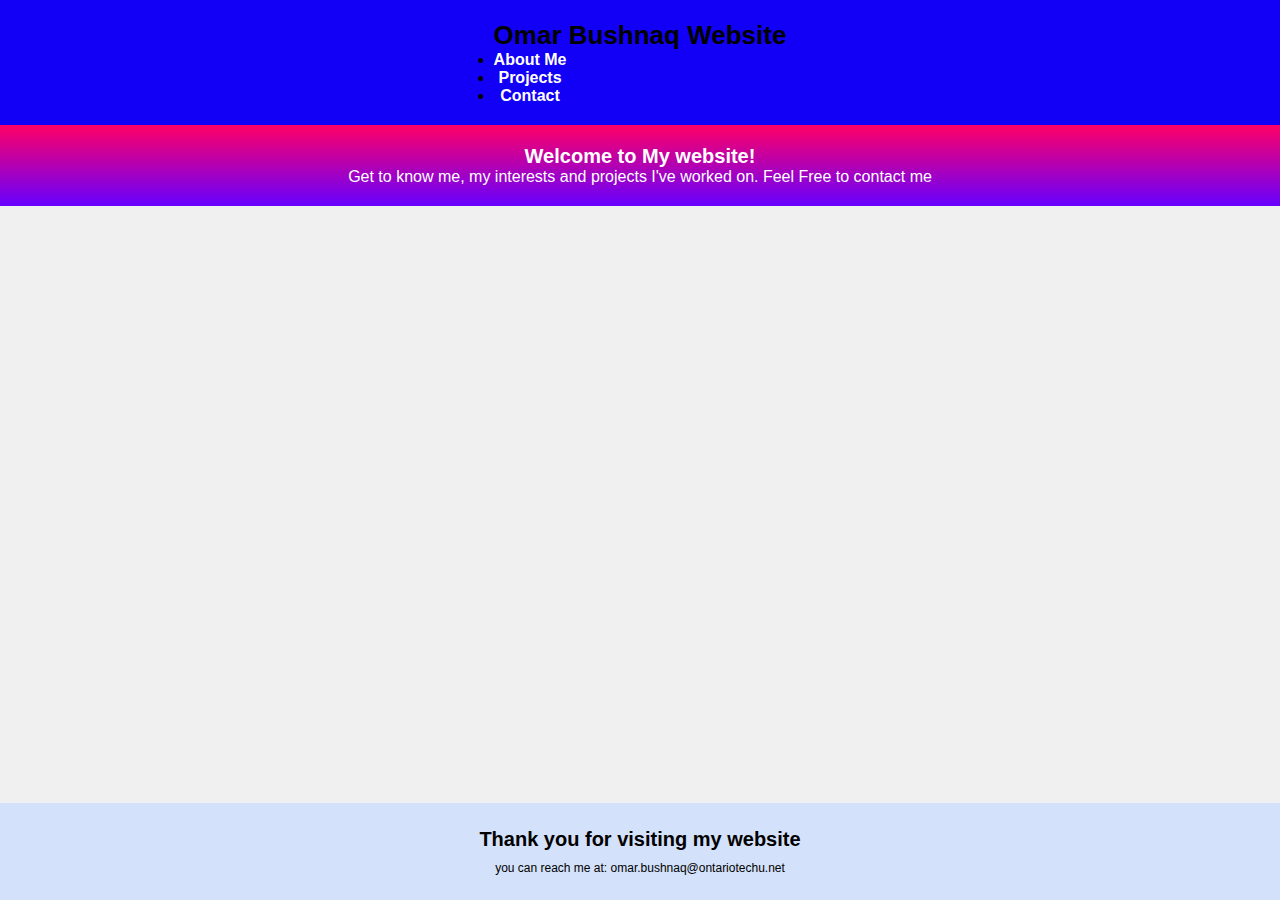
<file: index.html>
<!DOCTYPE html>
<html lang="en">
    <head>
        <meta charset= "UTF-8" >
        <meta name="viewpoint" content="width=device-width, initial-scal">
        <link rel="stylesheet" href="homestyle.css">
        <link rel="stylesheet" href="homephone.css"> 
        <link rel="stylesheet" href="hometablet.css">
        
        <title>Omar Bushnaq Website</title>
    </head>
    <body>
        <!--Header-->
        <header id = "header">
            <div class = "header container">
                <div class = "navbar">
                    <div class="logo">
                        <h1>Omar Bushnaq Website</h1>
                    </div>
                    <!--Navigation Bar-->
                    <nav class="navList">
                        <div class="navLines">
                            <div class ="bar">
                            </div>
                        </div>
                        <!--Navigation links-->
                        <ul>
                            
                                
                            <li><a href="AboutMe.html" class="navLink scrollto">About Me</a></li>
                            <li><a href="Projects.html" class="navLink scrollto">Projects</a></li>
                            <li><a href="ContactMe.html" class="navLink scrollto">Contact</a></li>
                    </ul>
                    </nav>
                </div>
            </div>
        </header>
        
        <!--Home Section-->
        <section id="homeSection">
            <div class="home-content">
                <h2>Welcome to My website!</h2>
                Get to know me, my interests and projects I've worked on. Feel Free to contact me
            </div>
        </section>
            <!--footer-->
        <footer id = "footer">
            <div class = "footer container">
            <div class = "footer container">
                <div class = "logo">
                    <h3>Thank you for visiting my website</h3>
                    <p>you can reach me at: 
                    omar.bushnaq@ontariotechu.net</p>
                </div>
            </div>
            </div>
        </footer>
</html>
</file>
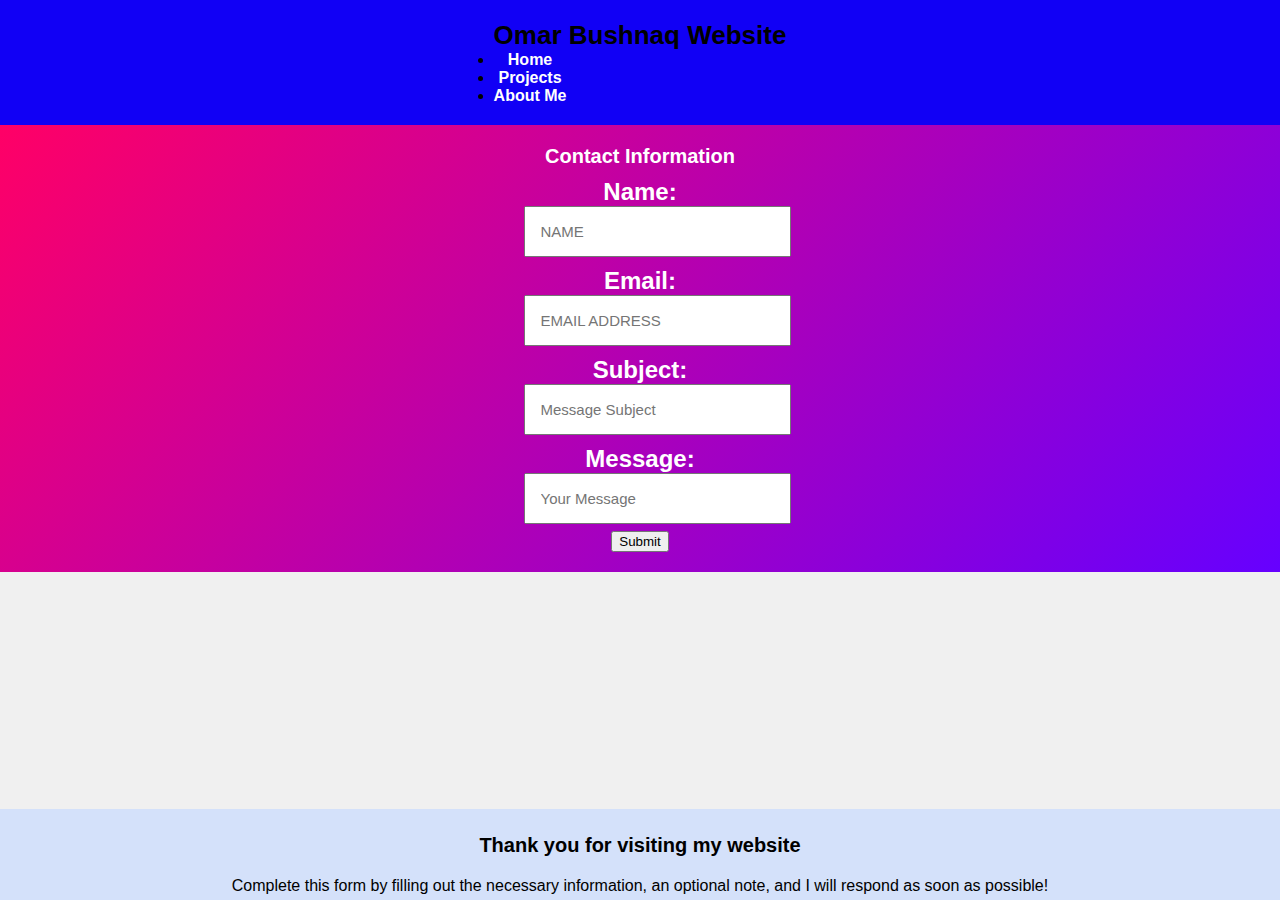
<file: ContactMe.html>
<!DOCTYPE html>
<html lang="en">
    <head>
        <meta charset= "UTF-8" >
        <meta name="viewpoint" content="width=device-width, initial-scal">
        <link rel="stylesheet" href="contactstyle.css">
        
        <title>Omar Bushnaq Website</title>
    </head>
    <body>
        <!--Header-->
        <header id = "header">
            <div class = "header container">
                <div class = "navbar">
                    <div class="logo">
                        <h1>Omar Bushnaq Website</h1>
                    </div>
                    <!--Navigation Bar-->
                    <nav class="navList">
                        <div class="navLines">
                            <div class ="bar">
                            </div>
                        </div>
                        <!--Navigation links-->
                        <ul>
                            
                                
                            <li><a href="index.html" class="navLink scrollto">Home</a></li>
                            <li><a href="Projects.html" class="navLink scrollto">Projects</a></li>
                            <li><a href="AboutMe.html" class="navLink scrollto">About Me</a></li>
        
                    </ul>
                    </nav>
                </div>
            </div>
        </header>
        <!---End Header-->

        <!--Contact Me-->
        <section id="contactMe">
            <div class = "contact container">
                <div>
                    <h2>Contact Information</h2>
                </div>
                <div class="contactItems">
                    <div class="conteactItem">
                        <!--                        <img src="images/phone.png" alt="">-->
                    </div>
                    <div class ="contactinfo">
                        <form 
                            action="#" 
                            method="post" 
                            class="phpEmailForm"
                            >
                            <p>Name:</p>
                                <input type="text"  name="name" placeholder="NAME" required>
                            <p>Email:</p>
                                <input type="email"  name="email" placeholder="EMAIL ADDRESS" required>
                            <p>Subject:</p>
                            <input type="text"  name="subject" placeholder="Message Subject" required>
                            <p>Message:</p>
                            <input type="text"  name="message" placeholder="Your Message" required>
                            <div class ="button">
                                <button class="button" type="submit">Submit</button>
                            </div>
                        </form>
                    </div>
                </div>

            </div>
        </section>
        <!--footer-->
        <footer id = "footer">
            <div class = "footer container">
            <div class = "footer container">
                <div class = "logo">
                    <h3>Thank you for visiting my website</h3>
                    Complete this form by filling out the necessary information, an optional
                    note, and I will respond as soon as possible!
                </div>
            </div>
            </div>
        </footer>
    </body>
</html>
</file>
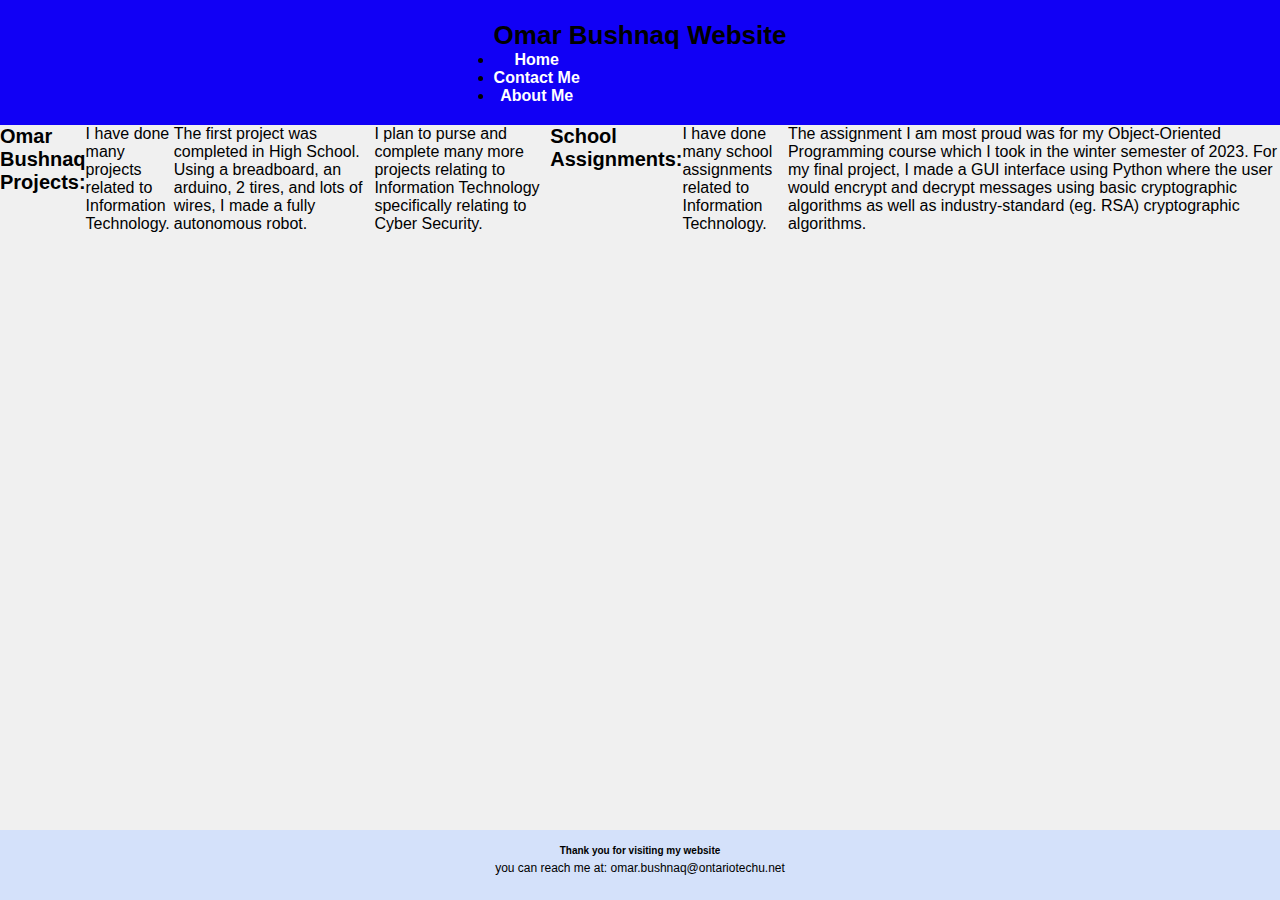
<file: Projects.html>
<!DOCTYPE html>
<html lang="en">
    <head>
        <meta charset= "UTF-8" >
        <meta name="viewpoint" content="width=device-width, initial-scal">
        <link rel="stylesheet" href="teststyle.css">
        <link rel="stylesheet" href="testphone.css"> 
        <link rel="stylesheet" href="testTablet.css">
        
        <title>Omar Bushnaq Website</title>
    </head>
    <body>
        <!--Header-->
        <header id = "header">
            <div class = "header container">
                <div class = "navbar">
                    <div class="logo">
                        <h1>Omar Bushnaq Website</h1>
                    </div>
                    <!--Navigation Bar-->
                    <nav class="navList">
                        <div class="navLines">
                            <div class ="bar">
                            </div>
                        </div>
                        <!--Navigation links-->
                        <ul>
                            
                                
                            <li><a href="index.html" class="navLink scrollto">Home</a></li>
                            <li><a href="ContactMe.html" class="navLink scrollto">Contact Me</a></li>
                            <li><a href="AboutMe.html" class="navLink scrollto">About Me</a></li>
        
                    </ul>
                    </nav>
                </div>
            </div>
        </header>
        <!---End Header-->
        <!--Projects-->
        <section id="about">
            <div class = "about container">
                <div class="colLeft">
                    <div class="projects">
                    </div>
                </div>
                <!--                End Left Column-->
                <!--                Right column-->
                <div class="colRight">
                    <h2>Omar Bushnaq Projects: </h2>
                    <p>I have done many projects related to Information Technology.</p>
                    <p>The first project was completed in High School. Using a breadboard, an arduino,
                        2 tires, and lots of wires, I made a fully autonomous robot.
                    </p>
                    <p>I plan to purse and complete many more projects relating to Information Technology
                        specifically relating to Cyber Security.
                    </p>
                    <h2>School Assignments: </h2>
                    <p>I have done many school assignments related to Information Technology.</p>
                    <p>The assignment I am most proud was for my Object-Oriented Programming course
                        which I took in the winter semester of 2023. For my final project,
                        I made a GUI interface using Python where the user would encrypt and decrypt
                        messages using basic cryptographic algorithms as well as 
                        industry-standard (eg. RSA) cryptographic algorithms. 
                    </p>


            </div>
            </div>
        </section>

        <!--footer-->
        <footer id = "footer">
            <div class = "footer container">
            <div class = "footer container">
                <div class = "logo">
                    <h3>Thank you for visiting my website</h3>
                    <p>you can reach me at: 
                    omar.bushnaq@ontariotechu.net</p>
                </div>
            </div>
            </div>
        </footer>
    </body>
</html>
</file>
<file: homestyle.css>
body, h1, h2, p, ul {
    padding: 0;
    margin: 0;}

body {
    font-family: Arial, sans-serif, Times, serif, sans-serif;
    background-color: #f0f0f0;   }
#header {
    text-align: center;
    background-color: #1100F5; 
    color: #000000; 
    padding: 20px 0;}

.header.container {
    display: flex;
    justify-content: center;
    flex-direction: column;
    align-items: center;}

.logo h1 {
    font-size: 26px;
    margin: 0;}

.navList {
    display: flex;
    list-style: none;
}

.navLink {
    margin-right: 20px;
    text-decoration: none;
    color: #fff;
    font-weight: bold;
    transition: color 0.3s;
}

.navLink:hover {
    color: #59e518; 
}

#homeSection {
    background: linear-gradient(#ff0066, #6600ff); 
    color: #fff; 
    padding: 20px; 
    text-align: center;
    display: flex;
    flex-direction: column;
    justify-content: center;
    align-items: center;}
#homeSection p {
    font-size: 24px; 
font-weight: bold;}
#footer{
    background-color: #D4E1FA;
    color: #000000; 
    padding: 5px 0;
    text-align: center;
    position: fixed;
    bottom: 0;
    width: 100%;}

.footer.container {
    display: flex;
    flex-direction: column;
    align-items: center;}

.logo h3 {
    font-size: 20px;
    margin-bottom: 10px;}

.logo p {
    font-size: 12px; 

    margin-bottom: 20px; }
h2 {

    font-size: 20px; 
    font-weight: bold;}
</file>
<file: homephone.css>
body, h1, h2, p, ul {
    padding: 0;
    margin: 0;
}

body {
    font-family: Arial, sans-serif, Times, serif, sans-serif;
    background-color: #f0f0f0;
}

#header {
    text-align: center;
    background-color: #1100F5;
    color: #000000;
    padding: 20px 0;
}
.header.container {
    display: flex;
    justify-content: center;
    flex-direction: column;
    align-items: center;}

.logo h1 {
    font-size: 26px;
    margin: 0;
}

.navList {
    display: flex;
    list-style: none;
}
.navLink {
    margin-right: 20px;
    text-decoration: none;
    color: #fff;
    font-weight: bold;
    transition: color 0.3s;
}
.navLink:hover {
    color: #59e518;}

#homeSection {
    background: linear-gradient(#ff0066, #6600ff);
    color: #fff;
    padding: 20px;
    text-align: center;
    display: flex;
    flex-direction: column;
    justify-content: center;
    align-items: center;
}
#homeSection p {
    font-size: 24px;
    font-weight: bold;}

@media (max-width: 768px) {
    #header {
        padding: 10px 0;
    }

    .logo h1 {
        font-size: 20px;
    }

    .navList {
        flex-direction: column;
        align-items: center;
    }
    .navLink {
        margin: 10px 0;}

    #homeSection {
        padding: 10px;
    }
    #homeSection p {
        font-size: 18px;}

    #footer {
        padding: 3px 0;}

    .logo h3 {
        font-size: 16px;}
    .logo p {
        font-size: 10px;
        margin-bottom: 10px;}

    h2 {
        font-size: 16px; }
}
</file>
<file: hometablet.css>
body, h1, h2, p, ul {
    padding: 0;
    margin: 0;
}

body {
    font-family: Arial, sans-serif, Times, serif, sans-serif;
    background-color: #f0f0f0;
}

#header {
    text-align: center;
    background-color: #1100F5;
    color: #000000;
    padding: 20px 0;
}
.header.container {
    display: flex;
    justify-content: center;
    flex-direction: column;
    align-items: center;}

.logo h1 {
    font-size: 26px;
    margin: 0;}

.navList {
    display: flex;
    list-style: none;}
.navLink {
    margin-right: 20px;
    text-decoration: none;
    color: #fff;
    font-weight: bold;
    transition: color 0.3s;}
.navLink:hover {
    color: #59e518;
}

#homeSection {
    background: linear-gradient(#ff0066, #6600ff);
    color: #fff;
    padding: 20px;
    text-align: center;
    display: flex;
    flex-direction: column;
    justify-content: center;
    align-items: center;}
#homeSection p {
    font-size: 24px;
    font-weight: bold;}



@media (min-width: 769px) and (max-width: 1024px) {
    #header {
        padding: 15px 0;}

    .logo h1 {
        font-size: 24px;}

    .navList {
        flex-direction: row;
        justify-content: center;}
    .navLink {
        margin: 0;
    }

    #homeSection {
        padding: 20px;}
    #homeSection p {
        font-size: 20px;}

    #footer {
        padding: 5px 0;}

    .logo h3 {
        font-size: 18px;}
    .logo p {
        font-size: 12px;
        margin-bottom: 15px;}
    h2 {
        font-size: 18px;
    }
}
</file>
<file: contactstyle.css>
body, h1, h2, p, ul {
    margin: 0;
    padding: 0;
}

body {
    background-color: #f0f0f0;
    font-family: Arial, sans-serif, Times, serif, sans-serif;
}

#header {
    background-color: #1100F5;
    color: #000000;
    padding: 20px 0;
    text-align: center;}

.header.container {
    display: flex;
    justify-content: center;
    flex-direction: column;
    align-items: center;}

.logo h1 {
    font-size: 26px;
    margin: 0;}

.navList {
    display: flex;
    list-style: none;
}
.navLink {
    margin-right: 20px;
    text-decoration: none;
    color: #fff;
    font-weight: bold;
    transition: color 0.3s;
}
.navLink:hover {
    color: #59e518;}

#homeSection p {
    font-size: 24px;
    font-weight: bold;
}
#homeSection {
    background: linear-gradient(45deg, #ff0066, #6600ff);
    color: #fff;
    padding: 20px;
    text-align: center;
    display: flex;
    flex-direction: column;
    justify-content: center;
    align-items: center;}

.contactItems {
    width: 100%;
    max-width: 600px;
}
.contact.container {
    display: flex;
    flex-direction: column;
    justify-content: center;
    align-items: center;
    text-align: center;
}
.contactinfo form,
.contactinfo p {
    text-align: center;
    margin-top: 10px;
}
#contactMe {
    background: linear-gradient(135deg, #ff0066, #6600ff);
    color: #fff;
    padding: 20px;
    text-align: center;
    font-size: 24px;
    font-weight: bold;
    display: flex;
    flex-direction: column;
    justify-content: center;
    align-items: center;
}
.contactinfo input[type="text"],
.contactinfo input[type="email"],
.contactinfo input[type="text"],
.contactinfo textarea {
    width: 100%;
    padding: 15px;
    font-size: 15px;}

@media (max-width: 768px) {
    .navList {
        flex-direction: column;
        align-items: center;
    }
    .navLink {
        margin: 10px 0;}

    .logo h1 {
        font-size: 20px;}
}

#footer {
    background-color: #D4E1FA;
    color: #000000;
    padding: 5px 0;
    text-align: center;
    position: fixed;
    bottom: 0;
    width: 100%;}
.footer.container {
    display: flex;
    flex-direction: column;
    align-items: center;}

.logo h3 {
    font-size: 20px;
    margin-bottom: 20px;
}
.logo p {
    font-size: 12px;
    margin-bottom: 22px;}

h2 {
    font-size: 20px;
    font-weight: bold;}

@media (max-width: 768px) {
    .logo h3 {
        font-size: 12px;}
    .logo p {
        font-size: 10px;}

    h2 {
        font-size: 18px;}
}
</file>
<file: teststyle.css>
body, h1, h2, p, ul {
    margin: 0;
    padding: 0;
}

body {
    background-color: #f0f0f0;
    font-family: Arial, sans-serif, Times, serif, sans-serif;
}

#header {
    background-color: #1100F5;
    color: #000000;
    padding: 20px 0;
    text-align: center;
}

.header.container {
    display: flex;
    justify-content: center;
    flex-direction: column;
    align-items: center;
}

.logo h1 {
    font-size: 26px;
    margin: 0;
}

.navList {
    display: flex;
    list-style: none;
}
.navLink {
    margin-right: 20px;
    text-decoration: none;
    color: #fff;
    font-weight: bold;
    transition: color 0.3s;
}
.navLink:hover {
    color: #59e518;}

#homeSection {
    background-color: #1340D4;
    padding: 20px;
    text-align: center;
    margin: 20px;
    border-radius: 5px;
    box-shadow: 0 0 10px rgba(0, 0, 0, 0.1);}

.colRight {
    display: flex;
    justify-content: right;
    align-items: right;
}
.aboutIMG {
    margin-top: 20px;
}


@media (max-width: 768px) {
    .navList {
        flex-direction: column;
        align-items: center;
    }
    .navLink {
        margin: 10px 0;}

    .logo h1 {
        font-size: 20px;}}

#footer {
    background-color: #D4E1FA;
    color: #000000;
    padding: 5px 0;
    text-align: center;
    position: fixed;
    bottom: 0;
    width: 100%;
}
.footer.container {
    display: flex;
    flex-direction: column;
    align-items: center;}

.logo h3 {
    font-size: 10px;
    margin-bottom: 5px;
}
.logo p {
    font-size: 12px;
    margin-bottom: 20px;}

h2 {
    font-size: 20px;
    font-weight: bold;}

@media (max-width: 768px) {
    .logo h3 {
        font-size: 12px;}

    .logo p {
        font-size: 10px;}

    h2 {
        font-size: 18px;
    }}

.video-container {
    text-align: center;
    margin-top: 20px;
    box-shadow: 0 4px 8px rgba(0, 0, 0, 0.2);
}
video {
    max-width: 100%;
    height: auto;
}
</file>
<file: testphone.css>
body, h1, h2, p, ul {
    margin: 0;
    padding: 0;
}

body {
    background-color: #f0f0f0;
    font-family: Arial, sans-serif, Times, serif, sans-serif;
}

#header {
    background-color: #1100F5;
    color: #000000;
    padding: 20px 0;
    text-align: center;
}

.header.container {
    display: flex;
    justify-content: center;
    flex-direction: column;
    align-items: center;
}

.logo h1 {
    font-size: 26px;
    margin: 0;
}

.navList {
    display: flex;
    list-style: none;
}
.navLink {
    margin-right: 20px;
    text-decoration: none;
    color: #fff;
    font-weight: bold;
    transition: color 0.3s;
}
.navLink:hover {
    color: #59e518;}

#homeSection p {
    font-size: 24px;
    font-weight: bold;
}
#homeSection {
    background-color: #1340D4;
    padding: 20px;
    text-align: center;
    margin: 20px;
    border-radius: 5px;
    box-shadow: 0 0 10px rgba(0, 0, 0, 0.1);}

.colRight {
    display: flex;
    justify-content: right;
    align-items: right;}

.contact.container {
    display: flex;
    flex-direction: column;
    justify-content: center;
    align-items: center;
    text-align: center;
}
.contactItems {
    width: 100%;
    max-width: 600px;
}
.contactinfo form {
    text-align: center;
}
.contactinfo p {
    margin-top: 10px;}

.aboutIMG {
    margin-top: 20px;
}

.contactinfo input[type="text"],
.contactinfo input[type="email"],
.contactinfo input[type="text"],
.contactinfo textarea {
    width: 100%;
    padding: 10px;
    font-size: 16px;}

@media (max-width: 768px) {
    .contactinfo input[type="text"],
    .contactinfo input[type="email"],
    .contactinfo input[type="text"],
    .contactinfo textarea {
        font-size: 14px;}}

@media (max-width: 768px) {
    .navList {
        flex-direction: column;
        align-items: center;
    }
    .navLink {
        margin: 10px 0;
    }
    .logo h1 {
        font-size: 20px;}}

#footer {
    background-color: #D4E1FA;
    color: #000000;
    padding: 5px 0;
    text-align: center;
    position: fixed;
    bottom: 0;
    width: 100%;
}
.footer.container {
    display: flex;
    flex-direction: column;
    align-items: center;}

.logo h3 {
    font-size: 10px;
    margin-bottom: 5px;
}
.logo p {
    font-size: 12px;
    margin-bottom: 20px;}

h2 {
    font-size: 20px;
    font-weight: bold;
}
</file>
<file: testTablet.css>
body, h1, h2, p, ul {
    margin: 0;
    padding: 0;
}

body {
    background-color: #f0f0f0;
    font-family: Arial, sans-serif, Times, serif, sans-serif;
}

#header {
    background-color: #1100F5;
    color: #000000;
    padding: 20px 0;
    text-align: center;
}
.header.container {
    display: flex;
    justify-content: center;
    flex-direction: column;
    align-items: center;
}

.logo h1 {
    font-size: 26px;
    margin: 0;
}

.navList {
    display: flex;
    list-style: none;
}
.navLink {
    margin-right: 20px;
    text-decoration: none;
    color: #fff;
    font-weight: bold;
    transition: color 0.3s;
}
.navLink:hover {
    color: #59e518;}

#homeSection {
    background-color: #1340D4;
    padding: 20px;
    text-align: center;
    margin: 20px;
    border-radius: 5px;
    box-shadow: 0 0 10px rgba(0, 0, 0, 0.1);
}

.colRight {
    display: flex;
    justify-content: right;
    align-items: right;
}

.aboutIMG {
    margin-top: 20px;
}

@media (max-width: 768px) {
    .navList {
        flex-direction: column;
        align-items: center;
    }
    .navLink {
        margin: 10px 0;
    }

    .logo h1 {
        font-size: 20px;}}

#footer {
    background-color: #D4E1FA;
    color: #000000;
    padding: 5px 0;
    text-align: center;
    position: fixed;
    bottom: 0;
    width: 100%;
}
.footer.container {
    display: flex;
    flex-direction: column;
    align-items: center;}

.logo h3 {
    font-size: 10px;
    margin-bottom: 5px;}
.logo p {
    font-size: 12px;
    margin-bottom: 20px;
}

h2 {
    font-size: 20px;
    font-weight: bold;}

@media (min-width: 769px) and (max-width: 1024px) {
    .logo h1 {
        font-size: 24px;
    }

    .navList {
        flex-direction: row;
        justify-content: center;
    }
    .navLink {
        margin: 0;}

    #homeSection {
        padding: 20px;
    }
    #homeSection p {
        font-size: 20px;}
    #footer {
        padding: 5px 0;
    }
    .logo h3 {
        font-size: 18px;
    }
    .logo p {
        font-size: 12px;
        margin-bottom: 15px;
    }

    h2 {
        font-size: 18px;
    }}
.video-container {
    text-align: center;
    margin-top: 20px;
    box-shadow: 0 4px 8px rgba(0, 0, 0, 0.2);
}
video {
    max-width: 100%;
    height: auto;}
</file>
